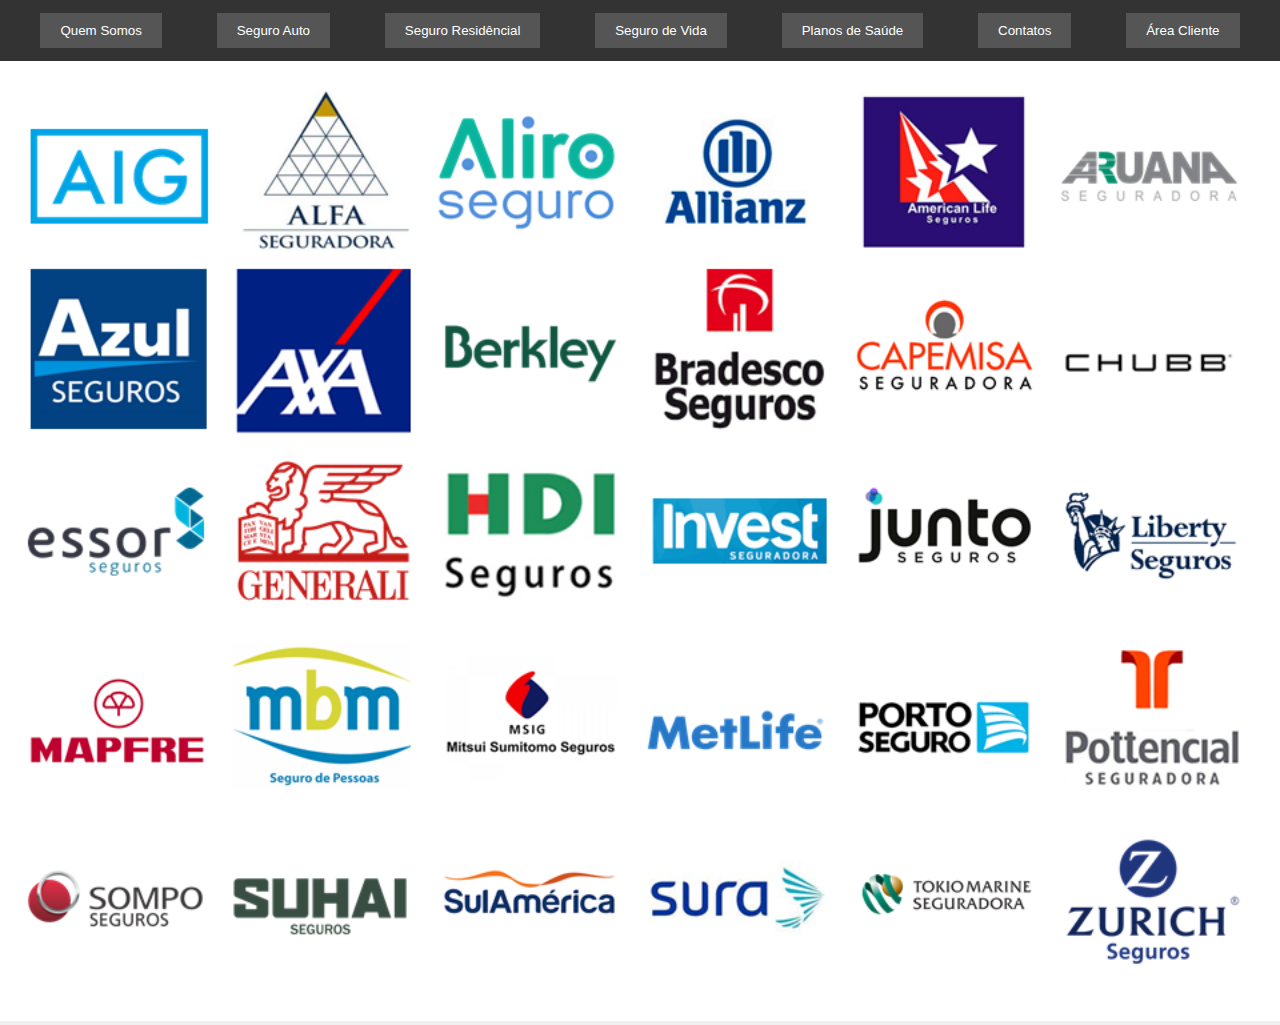
<file: index.html>
<!DOCTYPE html>
<html lang="pt-BR">

<head>
    <meta charset="UTF-8">
    <meta name="viewport" content="width=device-width, initial-scale=1.0">
    <title>Corretora de Seguros</title>
    <link rel="stylesheet" href="styles.css">
    <script src="script.js" defer></script>
    <link rel="stylesheet" href="https://cdnjs.cloudflare.com/ajax/libs/font-awesome/6.0.0-beta3/css/all.min.css">
</head>

</head>

<body>

    <div class="tabs">
        <button class="tab-button" onclick="openTab('home')">Quem Somos</button>
        <button class="tab-button" onclick="openTab('auto')">Seguro Auto</button>
        <button class="tab-button" onclick="openTab('casa')">Seguro Residêncial</button>
        <button class="tab-button" onclick="openTab('life')">Seguro de Vida</button>
        <button class="tab-button" onclick="openTab('saude')">Planos de Saúde</button>
        <button class="tab-button" onclick="openTab('contato')">Contatos</button>
        <button class="tab-button" onclick="openTab('cliente')">Área Cliente</button>
    </div>
    <img id="tabImage" src="R.png" alt="Imagem da aba">

    <div class="tab-content" id="home"
        style="background: url('ceu-unsplash.jpg') no-repeat center center fixed; -webkit-background-size: cover; -moz-background-size: cover; -o-background-size: cover; background-size: cover; height: 100vh;">
        <center>
            <h1>Bem-vindo à Corretora de Seguros!</h1>
            <p>Aqui você encontra as melhores opções de seguros para proteger o que é mais importante para você.</p>
            <p>Há mais de uma década, temos o orgulho de ser uma corretora de seguros confiável e experiente,
                proporcionando tranquilidade aos nossos clientes em cada jornada. Desde 2009, temos sido uma presença
                constante no mercado segurador, colocando a segurança em primeiro lugar e construindo relações
                duradouras.</p>
            <h2>Nossa Experiência:</h2>
            <p>Ao longo dos últimos 13 anos, acumulamos conhecimento valioso e expertise no setor de seguros. Entendemos
                que cada cliente é único, e nossa equipe dedicada está aqui para oferecer soluções personalizadas que
                atendam às suas necessidades específicas.</p>
            <h2>Compromisso com a Excelência: </h2>
            <p>Nosso compromisso com a excelência reflete-se em cada interação com nossos clientes. Trabalhamos com as
                principais seguradoras do mercado, garantindo que você receba as melhores opções e benefícios.</p>
            <h2>Cotação Descomplicada:</h2>
            <p>Em um mundo acelerado, simplificamos o processo de obtenção de seguros. Nossa equipe especializada está
                pronta para oferecer cotações rápidas e transparentes, proporcionando a você a segurança que merece.</p>
            <h2>O Futuro da Proteção:</h2>
            <p>Continuamos a inovar e nos adaptar às mudanças no mercado segurador. Estamos comprometidos em ser a sua
                escolha número um para todas as suas necessidades de seguros, hoje e no futuro.</p>
            <p>Junte-se a nós na jornada da tranquilidade e segurança. </p>
        </center>
    </div>

    <div class="tab-content" id="auto"
        style="background: url('car4-unsplash.jpg') no-repeat center center fixed; -webkit-background-size: cover; -moz-background-size: cover; -o-background-size: cover; background-size: cover; height: 100vh;">
        <h2>Seguro Auto</h2>
        <p>Proteja seu veículo com nossos planos de seguro auto.</p>
        <p>Trabalhamos com todas as seguradoras do mercado.</p><br>
        <input type="text" placeholder="Nome" id="nome_auto"><br>
        <input type="number" placeholder="CPF" id="cpf_auto"><br>
        <input type="number" placeholder="Número Carteira de motorista" id="carteira_auto"><br>
        <input type="text" placeholder="CHASSIS" id="chassi_auto"><br>
        <input type="text" placeholder="Placa" id="placa_auto"><br>
        <input type="text" placeholder="Endereço" id="endereco_auto"><br>
        <input type="number" placeholder="Cep" id="cep_auto"><br>
        <input type="number" placeholder="Telefone" id="telefone_auto"><br>
        <br> <button onclick="enviarDadosauto()">Enviar</button>

    </div>

    <div class="tab-content" id="casa"
        style="background: url('residencial-unsplash.jpg') no-repeat center center fixed; -webkit-background-size: cover; -moz-background-size: cover; -o-background-size: cover; background-size: cover; height: 100vh;">
        <h2>Seguro Residêncial</h2>
        <p>Proteja sua residência com nossos planos de seguro residencial.</p>
        <input type="text" placeholder="Nome" id="nome_casa"><br>
        <input type="number" placeholder="CPF" id="cpf_casa"><br>
        <input type="text" placeholder="Tipo de Moradia" id="moradia_casa" list="moradias">
        <datalist id="moradias">
            <option value="CASA">
            <option value="APARTEMENTO">
            <option value="CASA DE VERAMEIO">
            <option value="CASA DE CAMPO"></option>
        </datalist><br>
        <input type="text" placeholder="Endereço" id="end_casa"><br>
        <input type="number" placeholder="CEP" id="cep_casa"><br>
        <input type="number" placeholder="Telefone" id="tel_casa"><br>
        <input type="text" placeholder="E-mail" id="email_casa"><br>
        <button onclick="enviarDadoscasa()">Enviar</button>

    </div>

    <div class="tab-content" id="life"
        style="background: url('vida-unsplash.jpg') no-repeat center center fixed; -webkit-background-size: cover; -moz-background-size: cover; -o-background-size: cover; background-size: cover; height: 100vh;">
        <h2>Seguro de Vida</h2>
        <p>Proteja sua vida com nossos planos de seguro de vida.</p>
        <p>Proteja o futuro de quem você mais ama.</p>
        <input type="text" placeholder="Nome" id="nome_life"><br>
        <input type="number" placeholder="CPF" id="cpf_life"><br>
        <label for="data_life" style="display: block;"><strong>Data de Nascimento:</strong></label>
        <input type="date" id="data_life"><br>
        <input type="text" placeholder="Modalidade do seguro" id="modalidade_life" list="modalidades">
        <datalist id="modalidades">
            <option value="Morte natural">
            <option value="Morte acidental">
            <option value="Morte natural e acidental">
            </option>
        </datalist><br>
        <input type="number" placeholder="Telefone" id="tel_life"><br>
        <input type="text" placeholder="E-mail" id="mail_life"><br>
        <button onclick="enviarDadoslife()">Enviar</button>

    </div>
    <div class="tab-content" id="saude"
        style="background: url('medic-unsplash.jpg') no-repeat center center fixed; -webkit-background-size: cover; -moz-background-size: cover; -o-background-size: cover; background-size: cover; height: 100vh;">
        <h1>Planos de Saúde</h1>
        <p>
        <h3>Insira seus dados nos campos para realizar uma cotação.</h3>
        </p>

        <div style="display: flex; justify-content: space-between;">
            <div>
                <label for="nome_saude">
                    <h3>Seguro Saúde Individual</h3>
                </label>
                <input type="text" placeholder="Nome" id="nome_saude"><br>
                <input type="number" placeholder="CPF" id="cpf_saude"><br>
                <label for="data_saude" style="display: block;">Data de Nascimento:</label>
                <input type="date" id="data_saude"><br>
                <input type="number" placeholder="Telefone " id="fone_saude"><br>
                <input type="text" placeholder="E-mail" id="email_saude"><br>
                <br> <button onclick="enviarDadossaude()">Enviar</button>

            </div>
            <div>
                <label for="cnpj_saude">
                    <h3>Seguro Saúde Empresarial</h3>
                </label><br>
                <input type="text" placeholder="Razão Social" id="empresa_saude1"><br>
                <input type="number" placeholder="CNPJ" id="cnpj_saude1"><br>
                <input type="text" placeholder="Digite a cidade" id="cidade_saude1" list="cidades">
                <datalist id="cidades">
                    <option value="São Paulo">
                    <option value="Rio de Janeiro">
                    <option value="Belo Horizonte">
                    <option value="Rio Grande do Sul">
                    <option value="Bahia"></option>
                </datalist><br>
                <input type="number" placeholder="Quantidade de vidas no Plano" id="plano_saude1"><br>
                <input type="number" placeholder="Telefone " id="fone_saude1"><br>
                <input type="text" placeholder="E-mail" id="email_saude1"><br>
                <button onclick="enviarDadossaude1()">Enviar</button>

            </div>
        </div>
    </div>
    <div class="tab-content" id="contato"
        style="background: url('ceu1-unsplash.jpg') no-repeat center center fixed; -webkit-background-size: cover; -moz-background-size: cover; -o-background-size: cover; background-size: cover; height: 100vh;">
        <center>
            <h1>Contatos</h1>
            <p class="contato">Corretor: Fábio Alexandre Deusdado.</p>
            <p class="contato">SUSEP : 201075721 </p>
            <p class="contato">Telefone: +55 11 99965-7379</p>
            <p class="contato">E-mail: fabiodeusdado@gamail.com</p>
            <div class="social-icons" onsubmit="event.preventDefault()">
                <a href="#" target="_blank"><i class="fab fa-facebook"></i></a>
                <a href="#" target="_blank"><i class="fab fa-twitter"></i></a>
                <a href="https://www.instagram.com/fabio.alexandre007" target="_blank"><i
                        class="fab fa-instagram"></i></a>
            </div>
            <form id="contact_form">
                <h2>Fale conosco </h2>
                <input type="text" placeholder="Seu nome" id="nome_contato"><br>
                <input type="email" placeholder="Seu e-mail" id="email_contato"><br>
                <textarea placeholder="Sua mensagem" id="mensagem_contato"></textarea><br>
                <button type="button" onclick="enviarEmail()">Enviar</button>
            </form>
        </center>
    </div>
    <div class="tab-content" id="cliente"
        style="background: url('aaa.jpg') no-repeat center center fixed; -webkit-background-size: cover; -moz-background-size: cover; -o-background-size: cover; background-size: cover; height: 100vh;">
        <center>
            <h1>Área do Cliente</h1>
            <p>
            <h3>Acesse suas Apólices.</h3>
            </p>
            <div >
                <strong><label for="cpf"> Usuário </label></strong><br>
                <input type="number" placeholder="CPF" id="cpf" name="cpf"><br>
                <strong><label for="pwd"> Senha </label></strong><br>
                <input type="password" placeholder="Login" id="pwd" name="pwd"><br>
                <a href="./pagina_de_apolices.html" class="botaoentra" >Entrar</a>
            </div>
            <a href="pagina_de_recuperacao_de_senha.html">Esqueci minha senha</a><br><br>
            <button onclick="mostrarCadastro()"> ***CADASTRO***</button>
            <div id="cadastroForm">
                <h2>Crie seu Usuário e Senha</h2>
                <form onsubmit="event.preventDefault(); concluirCadastro();">
                    <label for="nome"></label>
                    <input type="text" id="nome" name="nome" placeholder="Digite seu nome completo">
                    <label for="cpf_cadastro"></label><br>
                    <input type="number" id="cpf_cadastro" name="cpf_cadastro" placeholder="Digite seu CPF">
                    <label for="pwd_cadastro"></label><br>
                    <input type="password" id="pwd_cadastro" name="pwd_cadastro" placeholder="Crie uma senha"><br>
                    <input type="submit" value="CONCLUIR">
                </form>
            </div>
        </center>

    </div>

    </div>
</body>

</html>
</file>
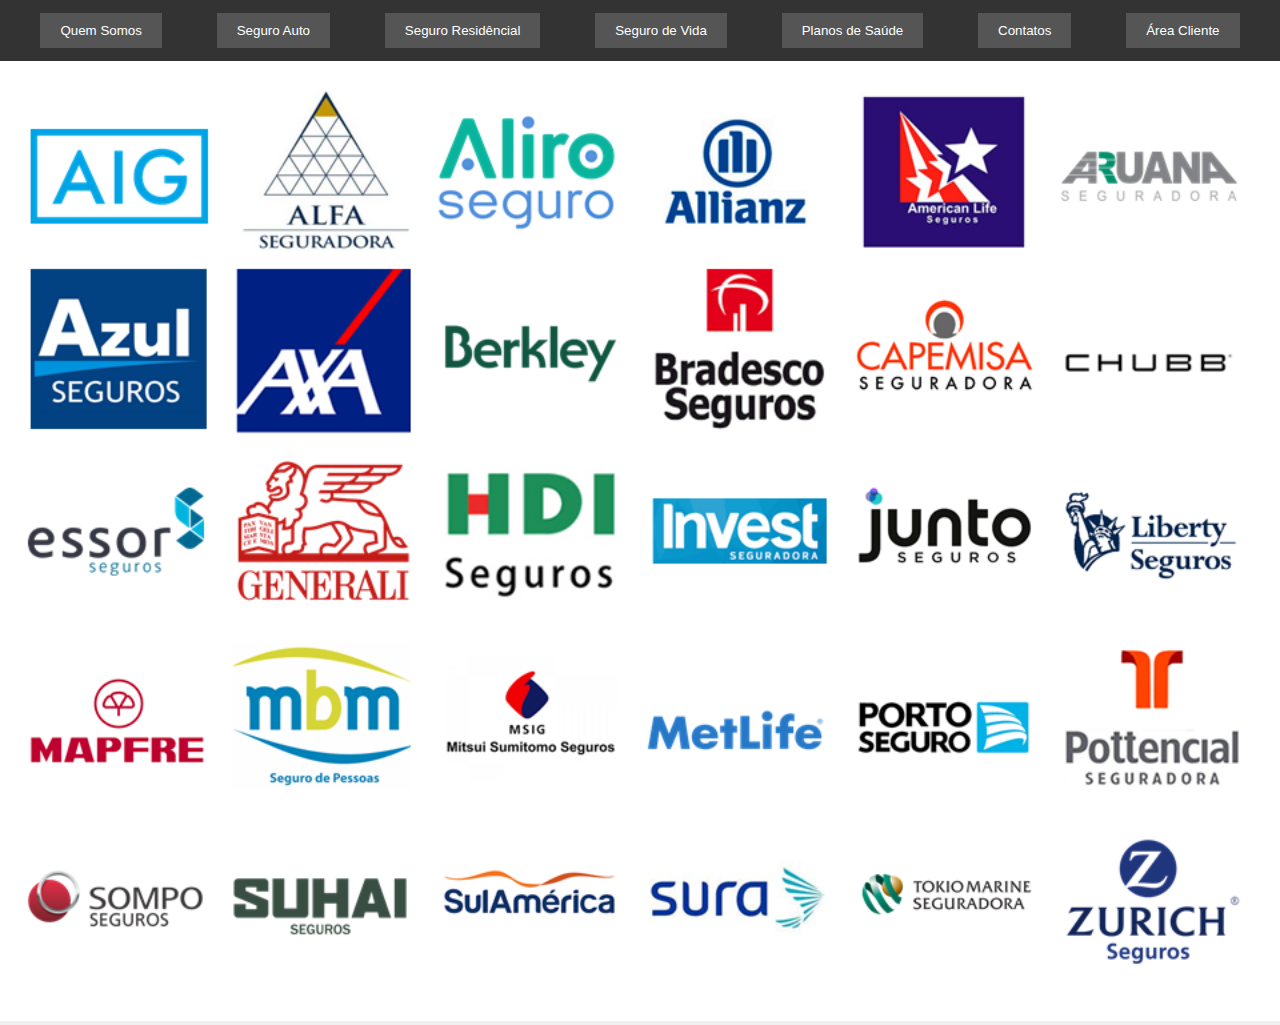
<file: auto.html>
<!DOCTYPE html>
<html lang="pt-BR">

<head>
    <meta charset="UTF-8">
    <meta name="viewport" content="width=device-width, initial-scale=1.0">
    <title>Corretora de Seguros</title>
    <link rel="stylesheet" href="styles.css">
    <script src="script.js" defer></script>
    <link rel="stylesheet" href="https://cdnjs.cloudflare.com/ajax/libs/font-awesome/6.0.0-beta3/css/all.min.css">
</head>

</head>

<body>

    <div class="tabs">
        <button class="tab-button" onclick="openTab('home')">Quem Somos</button>
        <button class="tab-button" onclick="openTab('auto')">Seguro Auto</button>
        <button class="tab-button" onclick="openTab('casa')">Seguro Residêncial</button>
        <button class="tab-button" onclick="openTab('life')">Seguro de Vida</button>
        <button class="tab-button" onclick="openTab('saude')">Planos de Saúde</button>
        <button class="tab-button" onclick="openTab('contato')">Contatos</button>
        <button class="tab-button" onclick="openTab('cliente')">Área Cliente</button>
    </div>
    <img id="tabImage" src="R.png" alt="Imagem da aba">

    <div class="tab-content" id="home"
        style="background: url('ceu-unsplash.jpg') no-repeat center center fixed; -webkit-background-size: cover; -moz-background-size: cover; -o-background-size: cover; background-size: cover; height: 100vh;">
        <center>
            <h1>Bem-vindo à Corretora de Seguros!</h1>
            <p>Aqui você encontra as melhores opções de seguros para proteger o que é mais importante para você.</p>
            <p>Há mais de uma década, temos o orgulho de ser uma corretora de seguros confiável e experiente,
                proporcionando tranquilidade aos nossos clientes em cada jornada. Desde 2009, temos sido uma presença
                constante no mercado segurador, colocando a segurança em primeiro lugar e construindo relações
                duradouras.</p>
            <h2>Nossa Experiência:</h2>
            <p>Ao longo dos últimos 13 anos, acumulamos conhecimento valioso e expertise no setor de seguros. Entendemos
                que cada cliente é único, e nossa equipe dedicada está aqui para oferecer soluções personalizadas que
                atendam às suas necessidades específicas.</p>
            <h2>Compromisso com a Excelência: </h2>
            <p>Nosso compromisso com a excelência reflete-se em cada interação com nossos clientes. Trabalhamos com as
                principais seguradoras do mercado, garantindo que você receba as melhores opções e benefícios.</p>
            <h2>Cotação Descomplicada:</h2>
            <p>Em um mundo acelerado, simplificamos o processo de obtenção de seguros. Nossa equipe especializada está
                pronta para oferecer cotações rápidas e transparentes, proporcionando a você a segurança que merece.</p>
            <h2>O Futuro da Proteção:</h2>
            <p>Continuamos a inovar e nos adaptar às mudanças no mercado segurador. Estamos comprometidos em ser a sua
                escolha número um para todas as suas necessidades de seguros, hoje e no futuro.</p>
            <p>Junte-se a nós na jornada da tranquilidade e segurança. </p>
        </center>
    </div>

    <div class="tab-content" id="auto"
        style="background: url('car4-unsplash.jpg') no-repeat center center fixed; -webkit-background-size: cover; -moz-background-size: cover; -o-background-size: cover; background-size: cover; height: 100vh;">
        <h2>Seguro Auto</h2>
        <p>Proteja seu veículo com nossos planos de seguro auto.</p>
        <p>Trabalhamos com todas as seguradoras do mercado.</p><br>
        <input type="text" placeholder="Nome" id="nome_auto"><br>
        <input type="number" placeholder="CPF" id="cpf_auto"><br>
        <input type="number" placeholder="Número Carteira de motorista" id="carteira_auto"><br>
        <input type="text" placeholder="CHASSIS" id="chassi_auto"><br>
        <input type="text" placeholder="Placa" id="placa_auto"><br>
        <input type="text" placeholder="Endereço" id="endereco_auto"><br>
        <input type="number" placeholder="Cep" id="cep_auto"><br>
        <input type="number" placeholder="Telefone" id="telefone_auto"><br>
        <br> <button onclick="enviarDadosauto()">Enviar</button>

    </div>

    <div class="tab-content" id="casa"
        style="background: url('residencial-unsplash.jpg') no-repeat center center fixed; -webkit-background-size: cover; -moz-background-size: cover; -o-background-size: cover; background-size: cover; height: 100vh;">
        <h2>Seguro Residêncial</h2>
        <p>Proteja sua residência com nossos planos de seguro residencial.</p>
        <input type="text" placeholder="Nome" id="nome_casa"><br>
        <input type="number" placeholder="CPF" id="cpf_casa"><br>
        <input type="text" placeholder="Tipo de Moradia" id="moradia_casa" list="moradias">
        <datalist id="moradias">
            <option value="CASA">
            <option value="APARTEMENTO">
            <option value="CASA DE VERAMEIO">
            <option value="CASA DE CAMPO"></option>
        </datalist><br>
        <input type="text" placeholder="Endereço" id="end_casa"><br>
        <input type="number" placeholder="CEP" id="cep_casa"><br>
        <input type="number" placeholder="Telefone" id="tel_casa"><br>
        <input type="text" placeholder="E-mail" id="email_casa"><br>
        <button onclick="enviarDadoscasa()">Enviar</button>

    </div>

    <div class="tab-content" id="life"
        style="background: url('vida-unsplash.jpg') no-repeat center center fixed; -webkit-background-size: cover; -moz-background-size: cover; -o-background-size: cover; background-size: cover; height: 100vh;">
        <h2>Seguro de Vida</h2>
        <p>Proteja sua vida com nossos planos de seguro de vida.</p>
        <p>Proteja o futuro de quem você mais ama.</p>
        <input type="text" placeholder="Nome" id="nome_life"><br>
        <input type="number" placeholder="CPF" id="cpf_life"><br>
        <label for="data_life" style="display: block;"><strong>Data de Nascimento:</strong></label>
        <input type="date" id="data_life"><br>
        <input type="text" placeholder="Modalidade do seguro" id="modalidade_life" list="modalidades">
        <datalist id="modalidades">
            <option value="Morte natural">
            <option value="Morte acidental">
            <option value="Morte natural e acidental">
            </option>
        </datalist><br>
        <input type="number" placeholder="Telefone" id="tel_life"><br>
        <input type="text" placeholder="E-mail" id="mail_life"><br>
        <button onclick="enviarDadoslife()">Enviar</button>

    </div>
    <div class="tab-content" id="saude"
        style="background: url('medic-unsplash.jpg') no-repeat center center fixed; -webkit-background-size: cover; -moz-background-size: cover; -o-background-size: cover; background-size: cover; height: 100vh;">
        <h1>Planos de Saúde</h1>
        <p>
        <h3>Insira seus dados nos campos para realizar uma cotação.</h3>
        </p>

        <div style="display: flex; justify-content: space-between;">
            <div>
                <label for="nome_saude">
                    <h3>Seguro Saúde Individual</h3>
                </label>
                <input type="text" placeholder="Nome" id="nome_saude"><br>
                <input type="number" placeholder="CPF" id="cpf_saude"><br>
                <label for="data_saude" style="display: block;">Data de Nascimento:</label>
                <input type="date" id="data_saude"><br>
                <input type="number" placeholder="Telefone " id="fone_saude"><br>
                <input type="text" placeholder="E-mail" id="email_saude"><br>
                <br> <button onclick="enviarDadossaude()">Enviar</button>

            </div>
            <div>
                <label for="cnpj_saude">
                    <h3>Seguro Saúde Empresarial</h3>
                </label><br>
                <input type="text" placeholder="Razão Social" id="empresa_saude1"><br>
                <input type="number" placeholder="CNPJ" id="cnpj_saude1"><br>
                <input type="text" placeholder="Digite a cidade" id="cidade_saude1" list="cidades">
                <datalist id="cidades">
                    <option value="São Paulo">
                    <option value="Rio de Janeiro">
                    <option value="Belo Horizonte">
                    <option value="Rio Grande do Sul">
                    <option value="Bahia"></option>
                </datalist><br>
                <input type="number" placeholder="Quantidade de vidas no Plano" id="plano_saude1"><br>
                <input type="number" placeholder="Telefone " id="fone_saude1"><br>
                <input type="text" placeholder="E-mail" id="email_saude1"><br>
                <button onclick="enviarDadossaude1()">Enviar</button>

            </div>
        </div>
    </div>
    <div class="tab-content" id="contato"
        style="background: url('ceu1-unsplash.jpg') no-repeat center center fixed; -webkit-background-size: cover; -moz-background-size: cover; -o-background-size: cover; background-size: cover; height: 100vh;">
        <center>
            <h1>Contatos</h1>
            <p class="contato">Corretor: Fábio Alexandre Deusdado.</p>
            <p class="contato">SUSEP : 201075721 </p>
            <p class="contato">Telefone: +55 11 99965-7379</p>
            <p class="contato">E-mail: fabiodeusdado@gamail.com</p>
            <div class="social-icons" onsubmit="event.preventDefault()">
                <a href="#" target="_blank"><i class="fab fa-facebook"></i></a>
                <a href="#" target="_blank"><i class="fab fa-twitter"></i></a>
                <a href="https://www.instagram.com/fabio.alexandre007" target="_blank"><i
                        class="fab fa-instagram"></i></a>
            </div>
            <form id="contact_form">
                <h2>Fale conosco </h2>
                <input type="text" placeholder="Seu nome" id="nome_contato"><br>
                <input type="email" placeholder="Seu e-mail" id="email_contato"><br>
                <textarea placeholder="Sua mensagem" id="mensagem_contato"></textarea><br>
                <button type="button" onclick="enviarEmail()">Enviar</button>
            </form>
        </center>
    </div>
    <div class="tab-content" id="cliente"
        style="background: url('aaa.jpg') no-repeat center center fixed; -webkit-background-size: cover; -moz-background-size: cover; -o-background-size: cover; background-size: cover; height: 100vh;">
        <center>
            <h1>Área do Cliente</h1>
            <p>
            <h3>Acesse suas Apólices.</h3>
            </p>
            <form action="pagina_de_apolices.html" method="post" onsubmit="return validarFormulario();">
                <strong><label for="cpf"> Usuário </label></strong><br>
                <input type="number" placeholder="CPF" id="cpf" name="cpf"><br>
                <strong><label for="pwd"> Senha </label></strong><br>
                <input type="password" placeholder="Login" id="pwd" name="pwd"><br>
                <input type="submit" value="Entrar">
            </form>
            <a href="pagina_de_recuperacao_de_senha.html">Esqueci minha senha</a><br><br>
            <button onclick="mostrarCadastro()"> ***CADASTRO***</button>
            <div id="cadastroForm">
                <h2>Crie seu Usuário e Senha</h2>
                <form onsubmit="event.preventDefault(); concluirCadastro();">
                    <label for="nome"></label>
                    <input type="text" id="nome" name="nome" placeholder="Digite seu nome completo">
                    <label for="cpf_cadastro"></label><br>
                    <input type="number" id="cpf_cadastro" name="cpf_cadastro" placeholder="Digite seu CPF">
                    <label for="pwd_cadastro"></label><br>
                    <input type="password" id="pwd_cadastro" name="pwd_cadastro" placeholder="Crie uma senha"><br>
                    <input type="submit" value="CONCLUIR">
                </form>
            </div>
        </center>

    </div>

    </div>
</body>

</html>
</file>
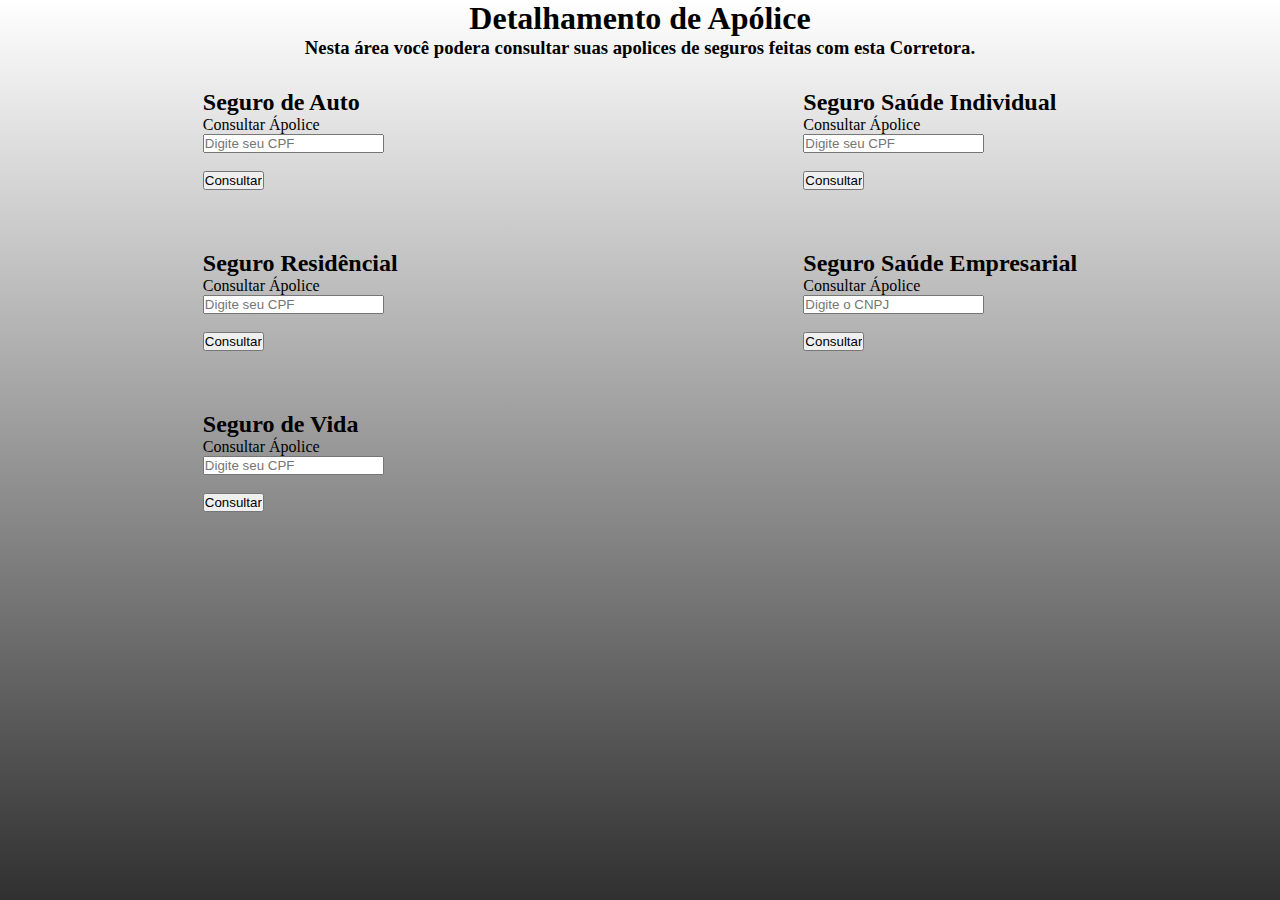
<file: pagina_de_apolices.html>
<!DOCTYPE html>
<html lang="en">

<head>
    <meta charset="UTF-8">
    <meta name="viewport" content="width=device-width, initial-scale=1.0">
    <title>Área do cliente</title>
    <link rel="stylesheet" href="pag.css">


</head>

<body>
    <center>
        <h1>Detalhamento de Apólice</h1>
        <h3>Nesta área você podera consultar suas apolices de seguros feitas com esta Corretora.</h3>
    </center>
    <div class="colunas">
        <div class="coluna" id="apoliceForm">
            <form id="seguro_auto_form">
                <h2>Seguro de Auto</h2>
                <label for="cpf_auto">Consultar Ápolice</label><br>
                <input type="text" id="cpf_auto" name="cpf_auto" placeholder="Digite seu CPF"><br>
                <br><input type="button" value="Consultar" onclick="consultar('auto')">
            </form>

            <form id="seguro_residencial_form">
                <h2>Seguro Residêncial</h2>
                <label for="cpf_residencial">Consultar Ápolice</label><br>
                <input type="text" id="cpf_residencial" name="cpf_residencial" placeholder="Digite seu CPF"><br>
                <br><input type="button" value="Consultar" onclick="consultar('residencial')">
            </form>

            <form id="seguro_life_form">
                <h2>Seguro de Vida</h2>
                <label for="cpf_residencial">Consultar Ápolice</label><br>
                <input type="text" id="cpf_residencial" name="cpf_residencial" placeholder="Digite seu CPF"><br>
                <br><input type="button" value="Consultar" onclick="consultar('residencial')">
            </form>
        </div>
        <div class="coluna">
            <form id="seguro_saude_form">
                <h2>Seguro Saúde Individual</h2>
                <label for="cpf_residencial">Consultar Ápolice</label><br>
                <input type="text" id="cpf_residencial" name="cpf_residencial" placeholder="Digite seu CPF"><br>
                <br><input type="button" value="Consultar" onclick="consultar('residencial')">
            </form>

            <form id="cnpj_saude">
                <h2>Seguro Saúde Empresarial</h2>
                <label for="cpf_residencial">Consultar Ápolice</label><br>
                <input type="text" id="cpf_residencial" name="cnpj_residencial" placeholder="Digite o CNPJ"><br>
                <br><input type="button" value="Consultar" onclick="consultar('residencial')">
            </form>
        </div>
    </div>

</body>

</html>
</file>
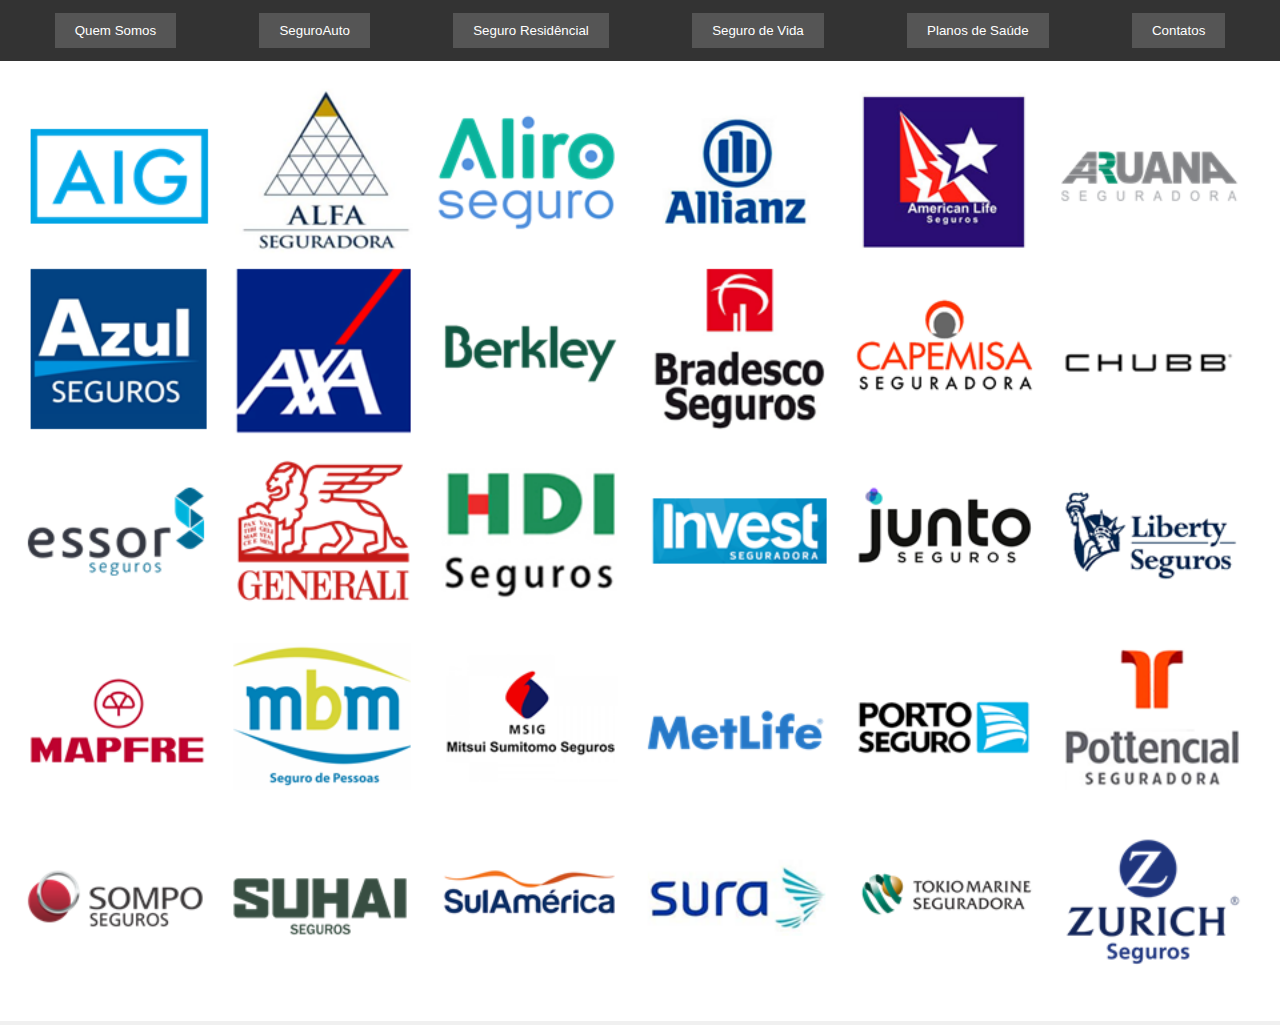
<file: auto1,1/auto1/auto.html>
<!DOCTYPE html>
<html lang="pt-BR">

<head>
    <meta charset="UTF-8">
    <meta name="viewport" content="width=device-width, initial-scale=1.0">
    <title>Corretora de Seguros</title>
    <link rel="stylesheet" href="styles.css">
    <script src="script.js"></script>
    
</head>

<body>

    <div class="tabs">
        <button class="tab-button" onclick="openTab('home')">Quem Somos</button>
        <button class="tab-button" onclick="openTab('auto')">SeguroAuto</button>
        <button class="tab-button" onclick="openTab('casa')">Seguro Residêncial</button>
        <button class="tab-button" onclick="openTab('life')">Seguro de Vida</button>
        <button class="tab-button" onclick="openTab('saude')">Planos de Saúde</button>
        <button class="tab-button" onclick="openTab('contato')">Contatos</button>
    </div>  
    <img id="tabImage" src="R.png" alt="Imagem da aba">

    <div class="tab-content" id="home"
        style="background: url('ceu-unsplash.jpg') no-repeat center center fixed; -webkit-background-size: cover; -moz-background-size: cover; -o-background-size: cover; background-size: cover; height: 100vh;">
        <center>
            <h1>Bem-vindo à Corretora de Seguros!</h1>
            <p>Aqui você encontra as melhores opções de seguros para proteger o que é mais importante para você.</p>
            <p>Há mais de uma década, temos o orgulho de ser uma corretora de seguros confiável e experiente,
                proporcionando tranquilidade aos nossos clientes em cada jornada. Desde 2009, temos sido uma presença
                constante no mercado segurador, colocando a segurança em primeiro lugar e construindo relações
                duradouras.</p>
            <h2>Nossa Experiência:</h2>
            <p>Ao longo dos últimos 13 anos, acumulamos conhecimento valioso e expertise no setor de seguros. Entendemos
                que cada cliente é único, e nossa equipe dedicada está aqui para oferecer soluções personalizadas que
                atendam às suas necessidades específicas.</p>
            <h2>Compromisso com a Excelência: </h2>
            <p>Nosso compromisso com a excelência reflete-se em cada interação com nossos clientes. Trabalhamos com as
                principais seguradoras do mercado, garantindo que você receba as melhores opções e benefícios.</p>
            <h2>Cotação Descomplicada:</h2>
            <p>Em um mundo acelerado, simplificamos o processo de obtenção de seguros. Nossa equipe especializada está
                pronta para oferecer cotações rápidas e transparentes, proporcionando a você a segurança que merece.</p>
            <h2>O Futuro da Proteção:</h2>
            <p>Continuamos a inovar e nos adaptar às mudanças no mercado segurador. Estamos comprometidos em ser a sua
                escolha número um para todas as suas necessidades de seguros, hoje e no futuro.</p>
            <p>Junte-se a nós na jornada da tranquilidade e segurança. </p>
        </center>
    </div>

    <div class="tab-content" id="auto"
        style="background: url('car4-unsplash.jpg') no-repeat center center fixed; -webkit-background-size: cover; -moz-background-size: cover; -o-background-size: cover; background-size: cover; height: 100vh;">
        <h2>Seguro Auto</h2>
        <p>Proteja seu veículo com nossos planos de seguro auto.</p>
        <p>Trabalhamos com todas as seguradoras do mercado.</p><br>
        <input type="text" placeholder="Nome" id="nome_auto"><br>
        <input type="number" placeholder="CPF" id="cpf_auto"><br>
        <input type="number" placeholder="Número Carteira de motorista" id="carteira_auto"><br>
        <input type="text" placeholder="CHASSIS" id="chassi_auto"><br>
        <input type="text" placeholder="Placa" id="placa_auto"><br>
        <input type="text" placeholder="Endereço" id="endereco_auto"><br>
        <input type="number" placeholder="Cep" id="cep_auto"><br>
        <input type="number" placeholder="Telefone" id="telefone_auto"><br>
        <br> <button onclick="enviarDadosauto()">Enviar</button>

    </div>

    <div class="tab-content" id="casa"
        style="background: url('residencial-unsplash.jpg') no-repeat center center fixed; -webkit-background-size: cover; -moz-background-size: cover; -o-background-size: cover; background-size: cover; height: 100vh;">
        <h2>Seguro Residêncial</h2>
        <p>Proteja sua residência com nossos planos de seguro residencial.</p>
        <input type="text" placeholder="Nome" id="nome_casa"><br>
        <input type="number" placeholder="CPF" id="cpf_casa"><br>
        <input type="text" placeholder="Tipo de Moradia" id="moradia_casa" list="moradias">
        <datalist id="moradias">
            <option value="CASA">
            <option value="APARTEMENTO">
            <option value="CASA DE VERAMEIO">
            <option value="CASA DE CAMPO"></option>
        </datalist><br>
        <input type="text" placeholder="Endereço" id="end_casa"><br>
        <input type="number" placeholder="CEP" id="cep_casa"><br>
        <input type="number" placeholder="Telefone" id="tel_casa"><br>
        <input type="text" placeholder="E-mail" id="email_casa"><br>
        <button onclick="enviarDadoscasa()">Enviar</button>
    
    </div>

    <div class="tab-content" id="life"
        style="background: url('vida-unsplash.jpg') no-repeat center center fixed; -webkit-background-size: cover; -moz-background-size: cover; -o-background-size: cover; background-size: cover; height: 100vh;">
        <h2>Seguro de Vida</h2>
        <p>Proteja sua vida com nossos planos de seguro de vida.</p>
        <p>Proteja o futuro de quem você mais ama.</p>
        <input type="text" placeholder="Nome" id="nome_life"><br>
        <input type="number" placeholder="CPF" id="cpf_life"><br>
        <label for="data_life" style="display: block;"><strong>Data de Nascimento:</strong></label>
        <input type="date" id="data_life"><br>
        <input type="text" placeholder="Modalidade do seguro" id="modalidade_life" list="modalidades">
                <datalist id="modalidades">
                    <option value="Morte natural">
                    <option value="Morte acidental">
                    <option value="Morte natural e acidental">
                    </option>
                </datalist><br>       
        <input type="number" placeholder="Telefone" id="tel_life"><br>
        <input type="text" placeholder="E-mail" id="mail_life"><br>
        <button onclick="enviarDadoslife()">Enviar</button>
        
    </div>
    <div class="tab-content" id="saude"
        style="background: url('medic-unsplash.jpg') no-repeat center center fixed; -webkit-background-size: cover; -moz-background-size: cover; -o-background-size: cover; background-size: cover; height: 100vh;">
        <h1>Planos de Saúde</h1>
        <p><h3>Insira seus dados nos campos para realizar uma cotação.</h3></p>

        <div style="display: flex; justify-content: space-between;">
            <div>
                <label for="nome_saude">
                    <h3>Seguro Saúde Individual</h3>
                </label>
                <input type="text" placeholder="Nome" id="nome_saude"><br>
                <input type="number" placeholder="CPF" id="cpf_saude"><br>
                <label for="data_saude" style="display: block;">Data de Nascimento:</label>
                <input type="date" id="data_saude"><br>
                <input type="number" placeholder="Telefone " id="fone_saude"><br>
                <input type="text" placeholder="E-mail" id="email_saude"><br>
                <br> <button onclick="enviarDadossaude()">Enviar</button>

            </div>
            <div>
                <label for="cnpj_saude">
                    <h3>Seguro Saúde Empresarial</h3>
                </label><br>
                <input type="text" placeholder="Rasão Social" id="empresa_saude1"><br>
                <input type="number" placeholder="CNPJ" id="cnpj_saude1"><br>
                <input type="text" placeholder="Digite a cidade" id="cidade_saude1" list="cidades">
                <datalist id="cidades">
                    <option value="São Paulo">
                    <option value="Rio de Janeiro">
                    <option value="Belo Horizonte">
                    <option value="Rio Grande do Sul">
                    <option value="Bahia"></option>
                </datalist><br>
                <input type="number" placeholder="Quantidade de vidas no Plano" id="plano_saude1"><br>
                <input type="number" placeholder="Telefone " id="fone_saude1"><br>
                <input type="text" placeholder="E-mail" id="email_saude1"><br>
                <button onclick="enviarDadossaude1()">Enviar</button>

            </div>
        </div>
    </div>
        <div class="tab-content" id="contato"
        style="background: url('ceu1-unsplash.jpg') no-repeat center center fixed; -webkit-background-size: cover; -moz-background-size: cover; -o-background-size: cover; background-size: cover; height: 100vh;">
        <center>
            <h1>Contatos</h1><br>
            <p class="contato">Corretor: Fábio Alexandre Deusdado.</p>
            <p class="contato">SUSEP : 201075721 </p>
            <p class="contato">Telefone: +55 11 99965-7379</p>
            <p class="contato">E-mail: fabiodeusdado@gamail.com</p>
            <form id="contact_form">
                <h2>Fale conosco </h2>
                <input type="text" placeholder="Seu nome" id="nome_contato"><br>
                <input type="email" placeholder="Seu e-mail" id="email_contato"><br>
                <textarea placeholder="Sua mensagem" id="mensagem_contato"></textarea><br>
                <button type="button" onclick="enviarEmail()">Enviar</button>
            </form>
        </center>
    </div>
</body>

</html>
</file>
<file: styles.css>
title {
    color: rgba(0, 30, 255, 0.315);
}

body {
    font-family: 'Arial', sans-serif;
    background-color: #f0f0f0;
    margin: 0;
}

#tabImage {
    width: 100%;
    /* Faz a imagem preencher a largura da tela */
    max-height: 50%;
    /* Mantém a proporção da imagem */
    object-fit: cover;
}

.tabs {
    background-color: #333;
    display: flex;
    justify-content: space-around;
    align-items: center;
    padding: 13px;
}

.tab-button {
    background-color: #555;
    color: #fff;
    border: none;
    padding: 10px 20px;
    cursor: pointer;
    transition: all 0.1s ease;

}

.tab-button:hover {
    transform: scale(1.1);
    background-color: rgba(0, 30, 255, 0.315);


}

.tab-content {
    display: none;
    padding: 20px;
}

img {
    max-width: 100%;
    height: auto;
}

input {
    margin: 10px 0;
    padding: 5px;
    width: 200px;
}

textarea {
    width: 80%;
    /* Ajuste a largura conforme necessário */
    height: 80px;
    /* Ajuste a altura conforme necessário */
    font-size: 1.2em;
    /* Ajuste o tamanho da fonte conforme necessário */
}

.social-icons i {
    font-size: 30px;
    /* Ajuste o tamanho conforme necessário */
    margin: 0 10px;
    /* Adicione um espaçamento entre os ícones conforme necessário */
}

a {
    color: #060606;
    text-decoration: none; /* Substitua #FF0000 pela cor desejada em formato hexadecimal, RGB ou nome da cor */
    /*text-decoration: none; /* Remove o sublinhado padrão dos links */
}

a:hover {
    color: #ff00ff; /* Cor quando o mouse está sobre o link - substitua conforme necessário */
}

.botaoentra{
    background: rgb(236, 234, 230);
    padding: 2px 40px;
    font-size: 15pt;

}
</file>
<file: pag.css>
* {
    margin: 0;
    padding: 0;
}

body {
    background: linear-gradient(to top, #303030, #ffffff);
    height: 100vh;
    display: flex;
    flex-direction: column;
}
.colunas{
    display: flex;
    justify-content: space-around;
}

.coluna {
    float: left;
    padding-top: 30px;
    box-sizing: border-box;
    display: flex;
    flex-direction: column;
    gap: 60px;
}
</file>
<file: auto1,1/auto1/styles.css>
title {
    color: rgba(0, 30, 255, 0.315);
}

body {
    font-family: 'Arial', sans-serif;
    background-color: #f0f0f0;
    margin: 0;
}
#tabImage {
    width: 100%; /* Faz a imagem preencher a largura da tela */
    max-height: 50%; /* Mantém a proporção da imagem */
    object-fit: cover;
}
    
.tabs {
    background-color: #333;
    display: flex;
    justify-content: space-around;
    align-items: center;
    padding: 13px;
}

.tab-button {
    background-color: #555;
    color: #fff;
    border: none;
    padding: 10px 20px;
    cursor: pointer;
    transition: all 0.1s ease;
}
.tab-button:hover {
    transform: scale(1.1);
    background-color: rgba(0, 30, 255, 0.315);
}

.tab-content {
    display: none;
    padding: 20px;
}

img {
    max-width: 100%;
    height: auto;
}

input {
    margin: 10px 0;
    padding: 5px;
    width: 200px;
}
textarea {
    width: 80%; /* Ajuste a largura conforme necessário */
    height: 80px; /* Ajuste a altura conforme necessário */
    font-size: 1.2em; /* Ajuste o tamanho da fonte conforme necessário */
}
</file>
